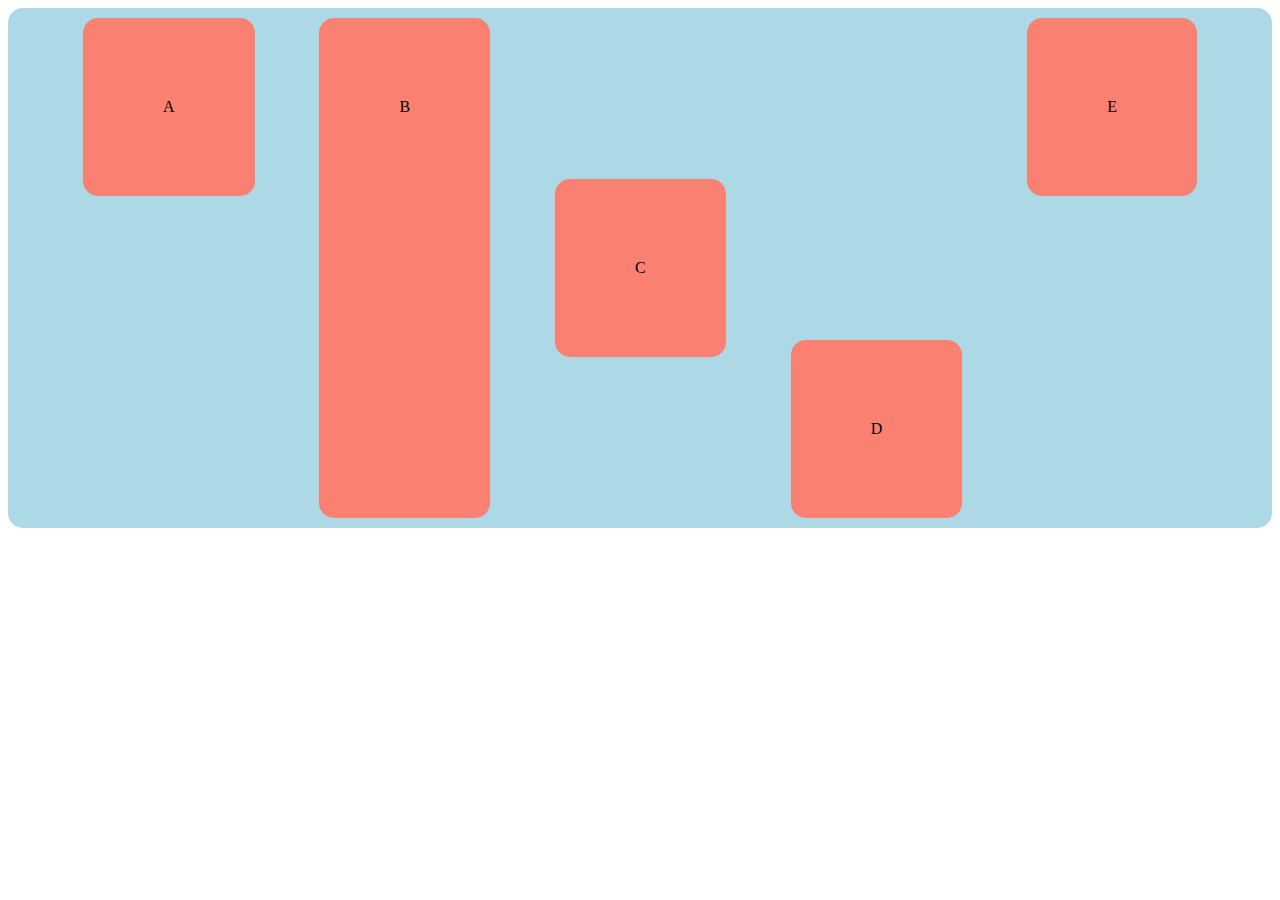
<file: index.html>
<!DOCTYPE html>
<html lang="en">
<head>
    <meta charset="UTF-8">
    <meta name="viewport" content="width=device-width, initial-scale=1.0">
    <link rel="stylesheet" href="style.css">
    <title>Teste</title>
</head>
<body>

    <div class="container">
        
        <div class="child-container A">A</div>
        <div class="child-container B">B</div>
        <div class="child-container C">C</div>
        <div class="child-container D">D</div>
        <div class="child-container E">E</div>

    </div>

    
</body>
</html>
</file>
<file: style.css>
.container {
    background-color: lightblue;
    height: 500px;
    padding: 10px;
    justify-content: space-evenly;
    display: flex;
    border-radius: 15px;
}

.child-container {
    background-color: salmon;
    text-align: center;
    display: flex;
    padding: 80px;
    border-radius: 15px;
}

.A {
    align-self: flex-start;  
}

.B {
    align-self: stretch;  
}

.C {
    align-self: center;  
}

.D {
    align-self: end;  
}

.E {
    align-self: flex-start;  
}
</file>
